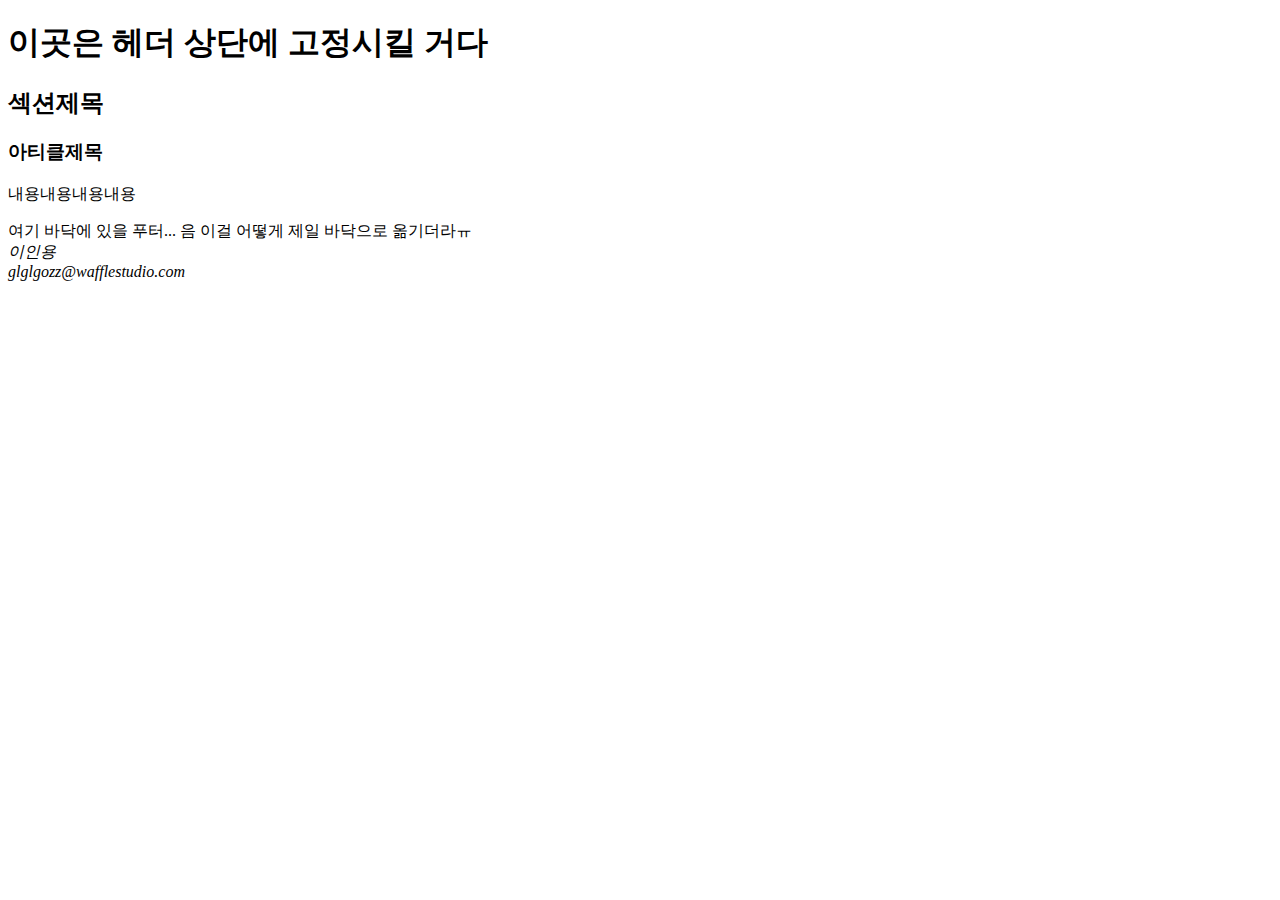
<file: index.html>
<!doctype html>
<head>
  <meta charset="utf-8">
	<link rel=stylesheet href=index.css>
	<title>메인</title>
</head>
<body>
	<header><h1>이곳은 헤더 상단에 고정시킬 거다</h1></header>
	<main>
		<section>
			<h2>섹션제목</h2>
			<article>
				<h3>아티클제목</h3>
				<p>내용내용내용내용</p>
			</article>
		</section>
	</main>
	<footer>
		여기 바닥에 있을 푸터... 음 이걸 어떻게 제일 바닥으로 옮기더라ㅠ
		<address>이인용<br>glglgozz@wafflestudio.com</address>
	</footer>
</body>
</file>
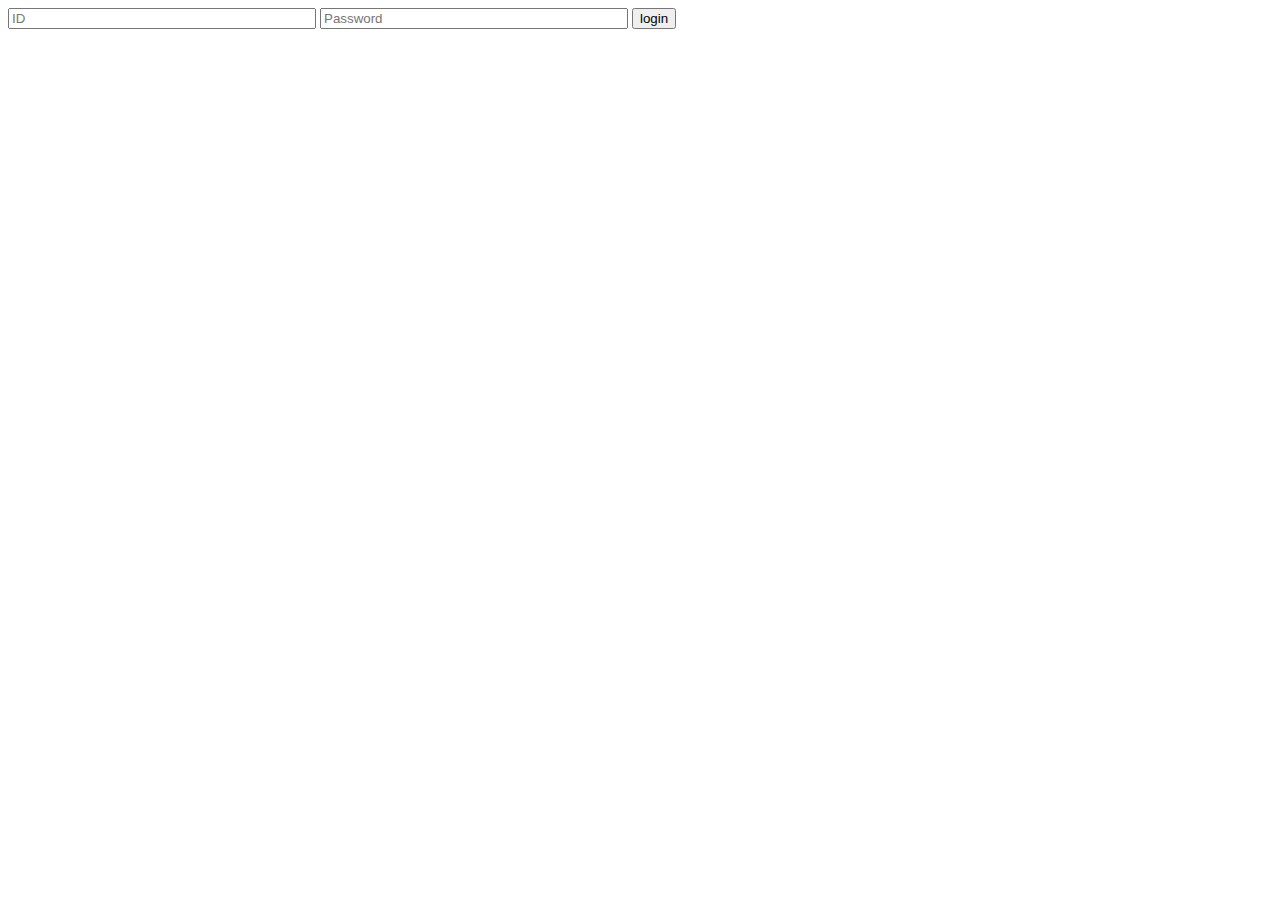
<file: login.html>
<!doctype html>
<head>
	<meta charset=utf-8>
	<link rel=stylesheet href="login.css">
	<title>로그인하기</title>
</head>
<body>
	<div id="loginWrapper">
		<form name=login>
			<input name=id placeholder="ID">
			<input name=password type="password" placeholder="Password">
      <button>login</button>
		</form>
	</div>
</body>
</file>
<file: login.css>
#loginWrapper {
	margin: 0 auto;
}

input {
	width: 300px;
}
</file>
